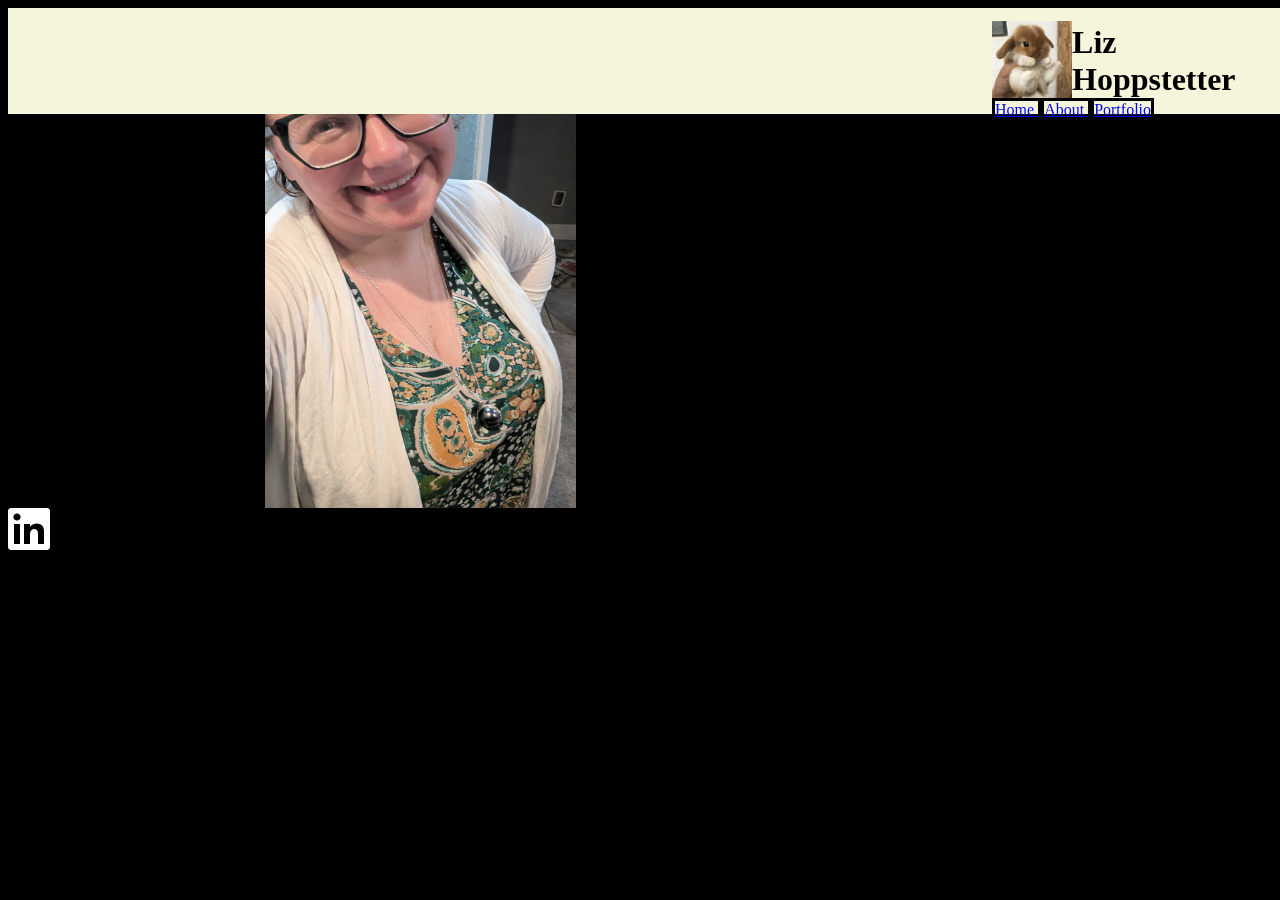
<file: index.html>
<!DOCTYPE html>
<html lang="en">
  <head>
    <meta charset="UTF-8" />
    <meta name="viewport" content="width=device-width, initial-scale=1.0" />
    <title>Liz Hoppstetter</title>
    <link rel="stylesheet" href="style.css" />
    <script src="javascript.js"></script>
  </head>
  <body>
    <header>
        <nav>
          <div class="logo"><img src="img/rabbit.webp" alt="cute-rabbit"><h1>Liz Hoppstetter</h1></div>
          <a href="index.html">Home </a> <a href="about.html">About </a
          ><a href="portfolio.html">Portfolio</a>
        </nav>
      </header>
    <main>
      <h2>Backend Programmer --- Can't you tell?</h2>
      <img src="img/me.jpg" alt="picture of Liz Hoppstetter" />
      <p>
        "For when I look at the moon I do not see a hostile, empty world. I see
        the radiant body where man has taken his first steps into a frontier
        that will never end." - David R. Scott
      </p>
    </main>
    <footer>
      <a
        href="https://www.linkedin.com/in/elizabeth-hoppstetter-aa3a3159/"
        target="_blank"
        ><img src="img/linkedInLogo.png" alt="linked-in-logo"
      /></a>
    </footer>
  </body>
</html>
</file>
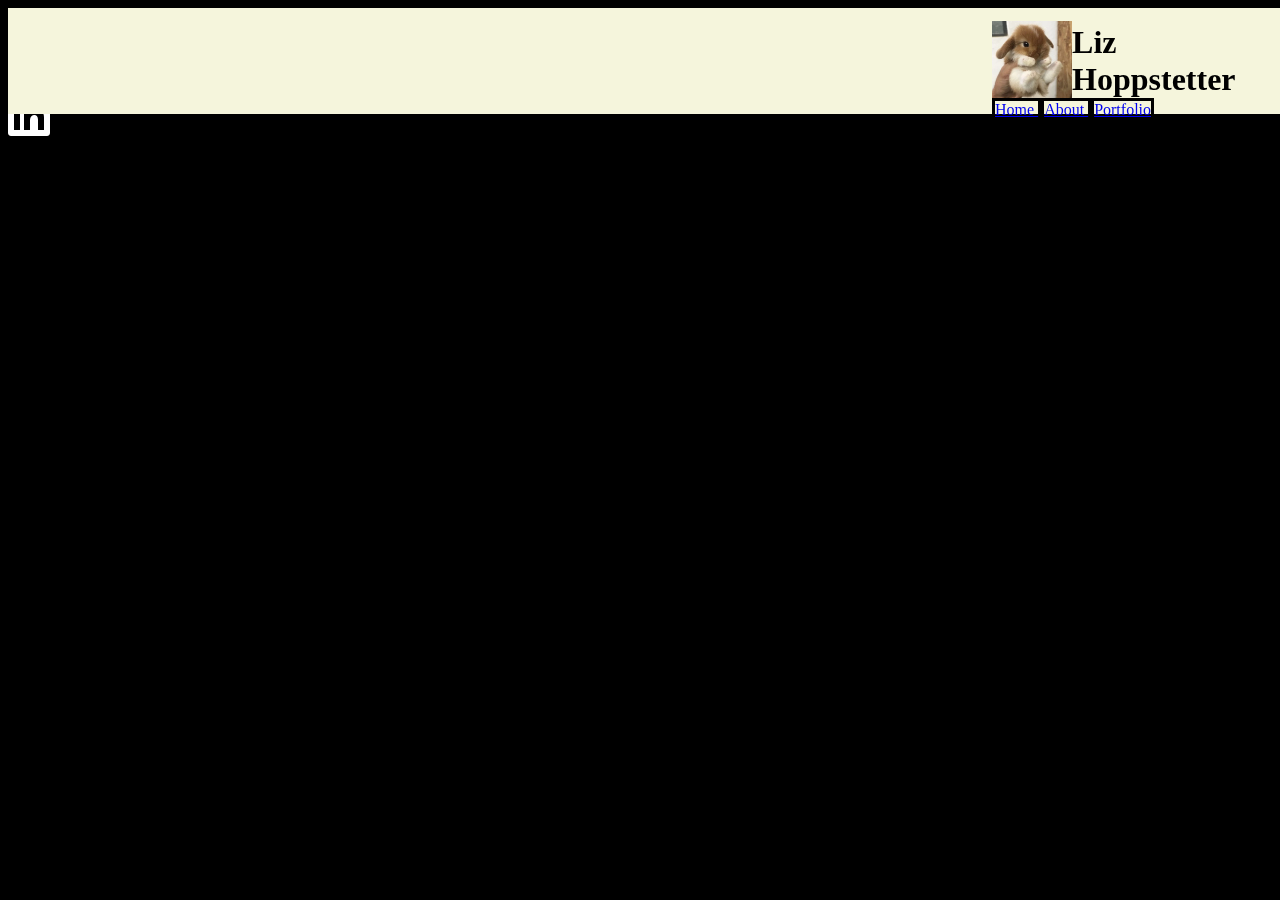
<file: about.html>
<!DOCTYPE html>
<html lang="en">
<head>
    <meta charset="UTF-8">
    <meta name="viewport" content="width=device-width, initial-scale=1.0">
    <title>About Liz</title>
    <link rel="stylesheet" href="style.css">
</head>
<body>
    <header>
        <nav>
          <div class="logo"><img src="img/rabbit.webp" alt="cute-rabbit"><h1>Liz Hoppstetter</h1></div>
          <a href="index.html">Home </a> <a href="about.html">About </a
          ><a href="portfolio.html">Portfolio</a>
        </nav>
      </header>
      <main>
        <ul>
            <li>I like pizza</li>
            <li>I am a teacher</li>
            <li>I like JavaScript</li>
        </ul>
      </main>
      <footer>
        <a href="https://www.linkedin.com/in/elizabeth-hoppstetter-aa3a3159/" target="_blank"><img src="img/linkedInLogo.png" alt="linked-in-logo"></a>
    </footer>
</body>
</html>
</file>
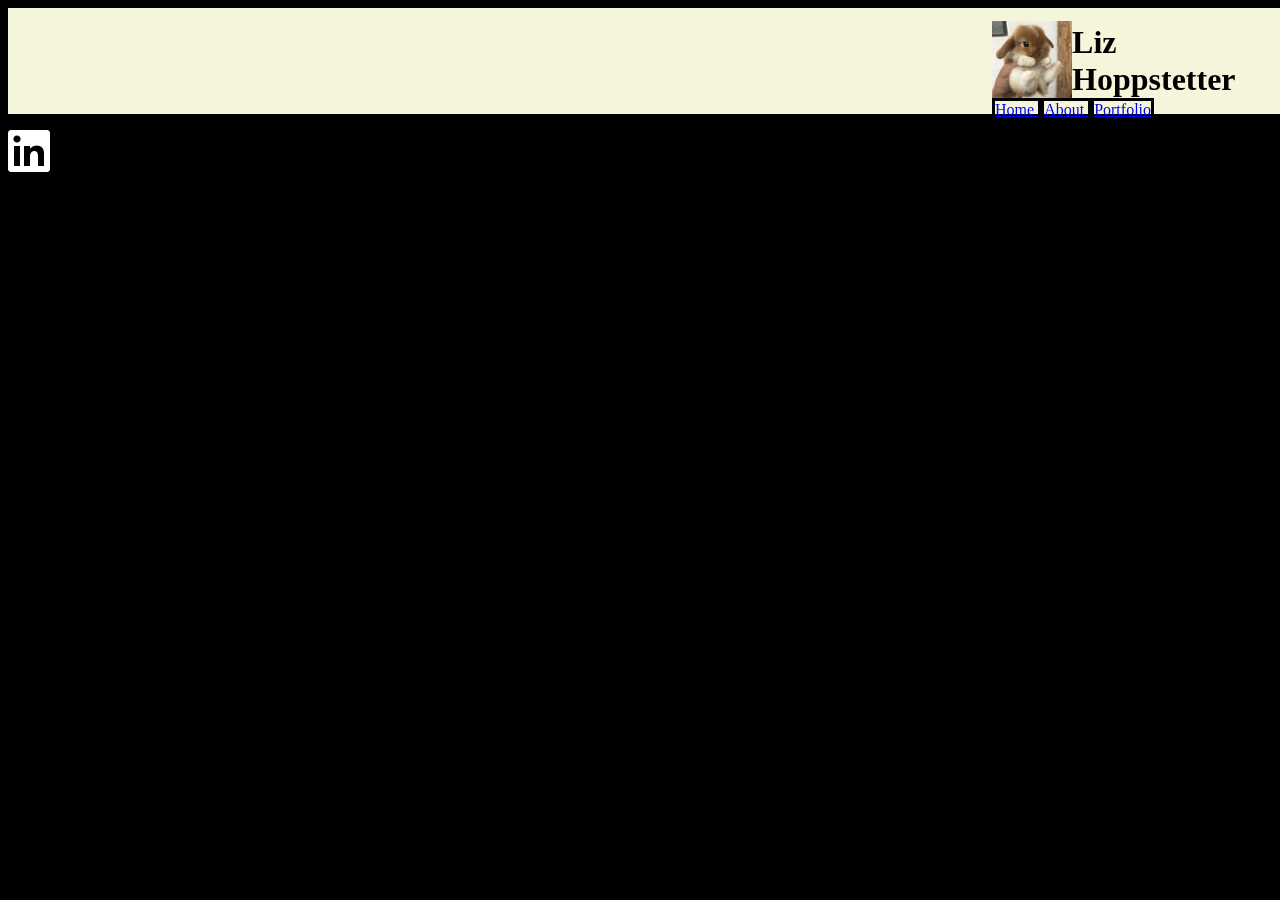
<file: portfolio.html>
<!DOCTYPE html>
<html lang="en">
<head>
    <meta charset="UTF-8">
    <meta name="viewport" content="width=device-width, initial-scale=1.0">
    <title>Liz's Portfolio</title>
    <link rel="stylesheet" href="style.css">
</head>
<body>
    <header>
        <nav>
          <div class="logo"><img src="img/rabbit.webp" alt="cute-rabbit"><h1>Liz Hoppstetter</h1></div>
          <a href="index.html">Home </a> <a href="about.html">About </a
          ><a href="portfolio.html">Portfolio</a>
        </nav>
      </header>
      <main>
        <ol><li></li>
        <li>Career Sim 2</li>
        <li>Career Sim 3</li>
        <li>Career Sim 4</li>
        <li>Capstone</li></ol>

      </main>
      <footer>
        <a href="https://www.linkedin.com/in/elizabeth-hoppstetter-aa3a3159/" target="_blank"><img src="img/linkedInLogo.png" alt="linked-in-logo"></a>
    </footer>
</body>
</html>
</file>
<file: style.css>
body {
    background-color: black;
}

header {
    position: fixed;
    margin-left: 0px;
    margin-right: 0px;
    background-color: beige;
    height: 80px;
    width:99%;
    display: flex;
    padding: 1%;
    justify-content: flex-end;
}
header img {
    height: 100%;
    width: 80px;
}
.logo {
    display: flex;
    height: 100%;
    width: 25%;
    align-items: center;
}

header nav{

}
header nav a {
    border-color: black;
    border-style: solid
}
main{
    display: flex;
    align-items: center;
    justify-content: center;
}
main img{
    width: 500px;
    height: 500px;
}
</file>
